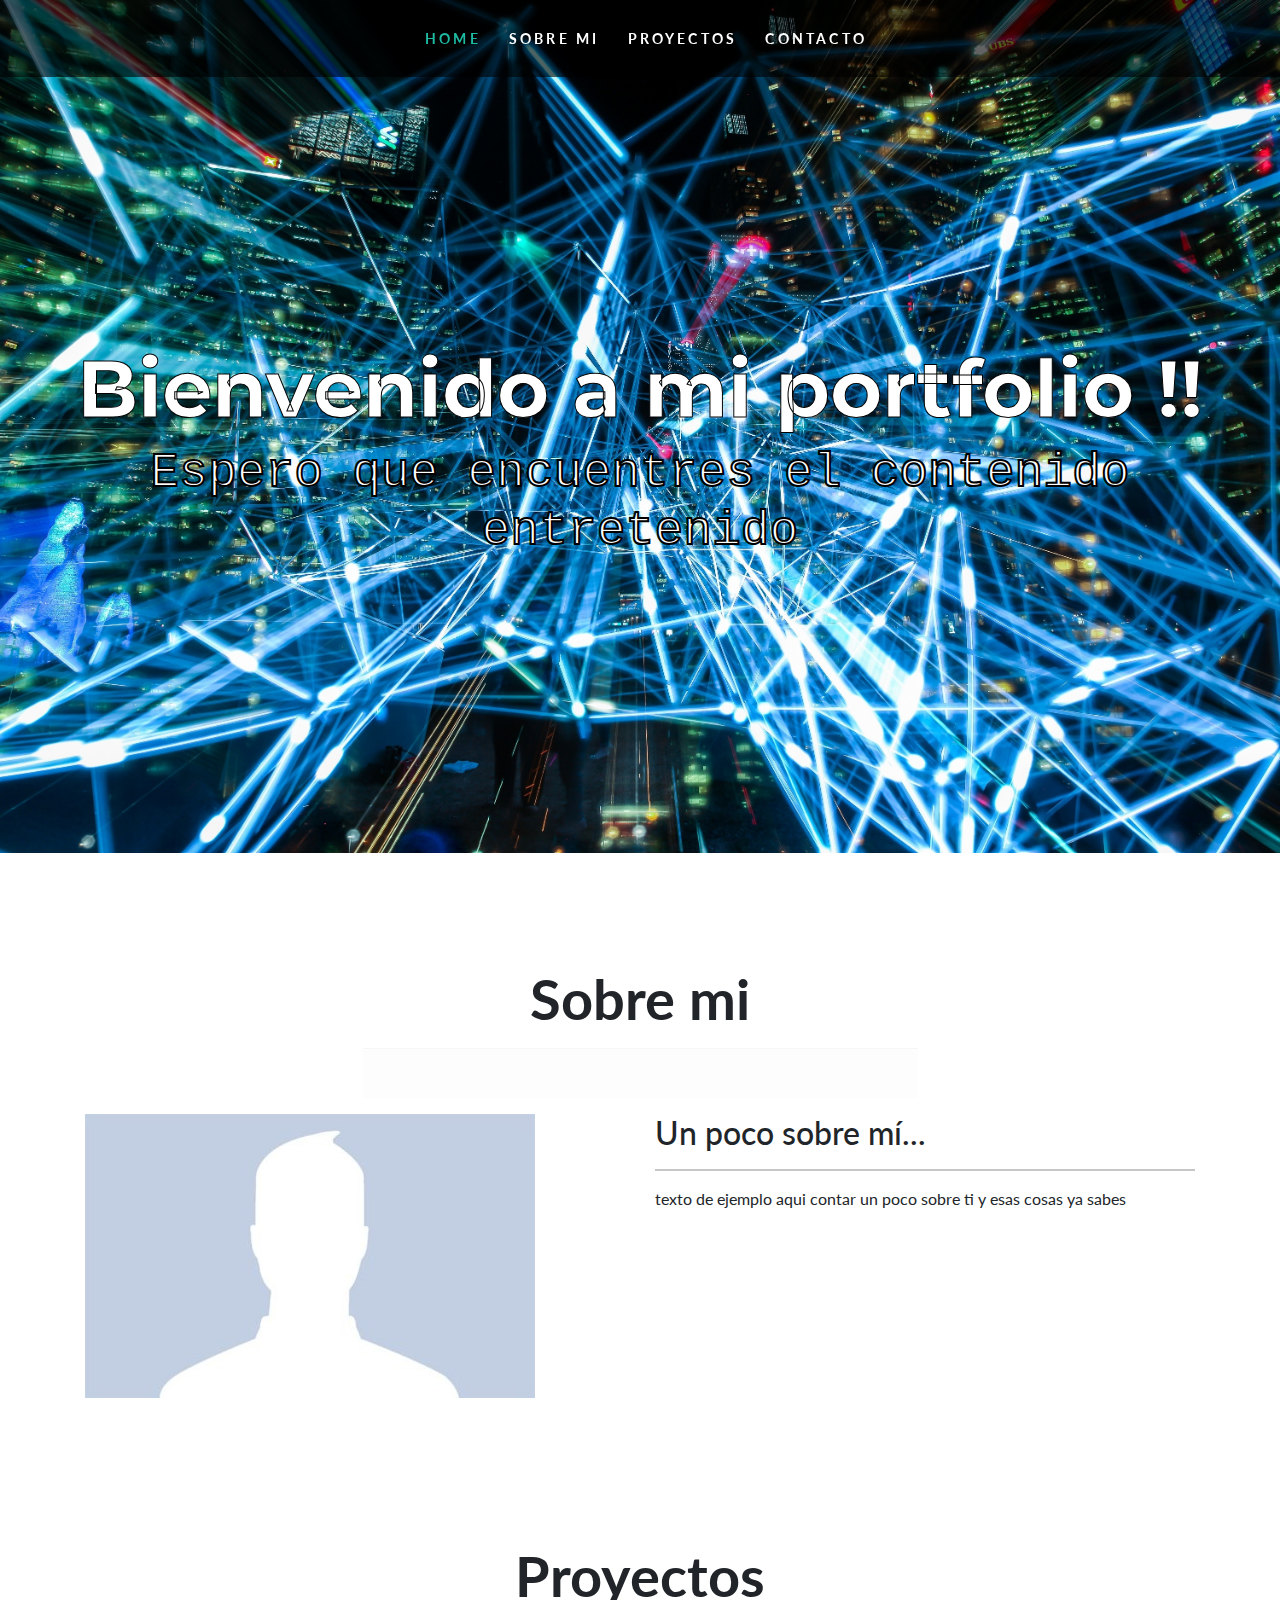
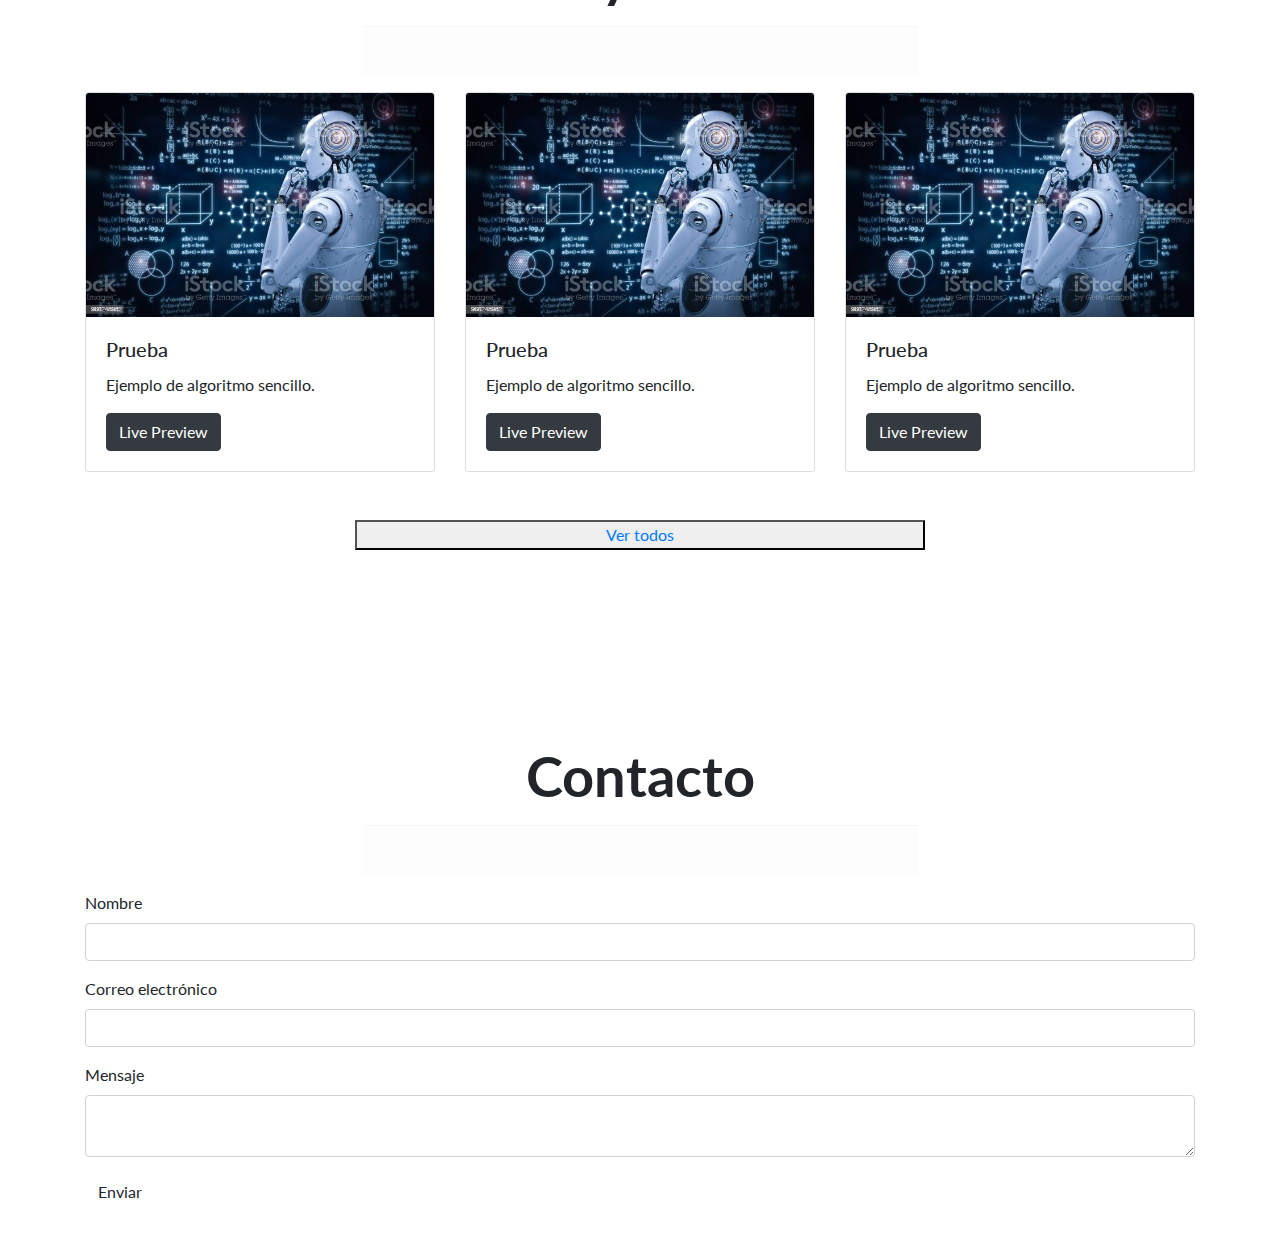
<file: index.html>
<!DOCTYPE html>
<html lang="es">

<head>
    <title>Porfolio Gonzalo Rasines</title>
    <meta charset="utf-8">
    <meta name="viewport" content="width=device-width, initial-scale=1">
    <link rel="stylesheet" type="text/css" href="css/bootstrap.min.css">
    <link rel="stylesheet" href="https://maxcdn.bootstrapcdn.com/bootstrap/4.5.2/css/bootstrap.min.css">
    <link rel="stylesheet" type="text/css" href="css/style.css">
    <div id="home">
        <!---------------Barra Navegación--------------->
        <nav class="navbar navbar-expand-md navbar-dark bg-light fixed-top">
            <div class="container-fluid">
                <button class="navbar-toggler" type="button" data-bs-toggle="collapse"
                    data-target="#navbarResponsive">
                    <span class="navbar-toggler-icon"></span>
                </button>
                <div class="collapse navbar-collapse" id="navbarResponsive">
                    <ul class="navbar-nav mx-auto">
                        <li class="nav-item">
                            <a class="nav-link" href="#home">Home</a>
                        </li>
                        <li class="nav-item">
                            <a class="nav-link" href="#about">Sobre mi</a>
                        </li>
                        <li class="nav-item">
                            <a class="nav-link" href="#Proyectos">Proyectos</a>
                        </li>
                        <li class="nav-item">
                            <a class="nav-link" href="#Contacto">Contacto</a>
                        </li>
                    </ul>
                </div>
            </div>
        </nav>
        <!---------------Background--------------->
        <div class="background">
            <img src="background.jpg" class="img-fluid">
        </div>
        <div class="heading-content text-center">
            <h1>Bienvenido a mi portfolio !!</h1>
            <h5>Espero que encuentres el contenido entretenido</h1>
        </div>
    </div>
</head>

<body data-spy="scroll" data-target="#navbarResponsive">
<div id="home">
</div>
<!---------------About--------------->
<div id="about" class="offset container mt-3 mb-5">
    <div class="post-heading text-center">
        <h3 class="display-4 font-weight-bold">Sobre mi</h3>
        <hr class="w-50 mx-auto pb-5 bg-light">
    </div>
    <div class="row">
        <div class="col-lg-6 col md-6 col-12">
            <img src="FotoPerfil.jpg" class="img-fluid">
        </div>
        <div class="col-lg-6 col-md-6 col-12">
            <h2>Un poco sobre mí...</h2>
            <hr>
            <p>texto de ejemplo aqui contar un poco sobre ti
                y esas cosas ya sabes
            </p>
        </div>
    </div>
</div>
<!---------------Proyectos--------------->
<div id="Proyectos" class="offset container mt-3 mb-5">
    <div class="post-heading text-center">
        <h3 class="display-4 font-weight-bold">Proyectos</h3>
        <hr class="w-50 mx-auto pb-5 bg-light">
    </div>
    <div class="row">
        <!---------------Carta 1--------------->
        <div class="col-lg-4 col md-6 col-12 pb-5">
            <div class="card">
                <img src="cardRobot.jpg" class="card-img-top" alt="...">
                <div class="card-body">
                    <h5 class="card-title">Prueba</h5>
                    <p class="card-text">Ejemplo de algoritmo
                        sencillo.
                    </p>
                    <a href="#" class="btn btn-dark">Live Preview</a>
                </div>
            </div>
        </div>
        <!---------------Carta 2--------------->
        <div class="col-lg-4 col md-6 col-12 pb-5">
            <div class="card">
                <img src="cardRobot.jpg" class="card-img-top" alt="...">
                <div class="card-body">
                    <h5 class="card-title">Prueba</h5>
                    <p class="card-text">Ejemplo de algoritmo
                        sencillo.
                    </p>
                    <a href="#" class="btn btn-dark">Live Preview</a>
                </div>
            </div>
        </div>
        <!---------------Carta 3--------------->
        <div class="col-lg-4 col md-6 col-12 pb-5">
            <div class="card">
                <img src="cardRobot.jpg" class="card-img-top" alt="...">
                <div class="card-body">
                    <h5 class="card-title">Prueba</h5>
                    <p class="card-text">Ejemplo de algoritmo
                        sencillo.
                    </p>
                    <a href="#" class="btn btn-dark">Live Preview</a>
                </div>
            </div>
        </div>
        <button class="button w-50 mx-auto mb-5">
            <a href="Ejemplo.html">Ver todos</a>
        </button>
    </div>
</div>
<!---------------Contacto--------------->
<div id="Contacto" class="offset container mx-auto mt-5 mb-5">
    <div class="post-heading text-center">
        <h3 class="display-4 font-weight-bold">Contacto</h3>
        <hr class="w-50 mx-auto pb-5 bg-light">
    </div>
    <form action="/action_page.php">
        <div class="form-group">
            <label for="email">Nombre</label>
            <input type="text" class="form-control" id="email">
        </div>
        <div class="form-group">
            <label for="email">Correo electrónico</label>
            <input type="email" class="form-control" id="email">
        </div>
        <div class="form-group">
            <label for="email">Mensaje</label>
            <textarea class="form-control"></textarea>
        </div>
    </form>
    <button type="submit" class="btn btn-default">Enviar</button>
</div>
    <!-- Option 2: Separate Popper and Bootstrap JS -->
    <script src="js/jquery-3.2.1.slim.min.js"></script>
    <script src="js/popper.min.js"></script>
    <script src="js/bootstrap.min.js"></script>
</body>

</html>
</file>
<file: css/style.css>
@import url('https://fonts.googleapis.com/css2?family=Lato:wght@400;700&family=Montserrat&family=Poppins&display=swap');
body{
    margin: 0;
    padding: 0;
    box-sizing: border-box;
    overflow-x: hidden;
    font-family: 'Lato' , sans-serif;
}
.offset:before{
    display: block;
    content: "";
    height: 6rem;
}
.navbar{
    text-transform: uppercase;
    font-size: 14px;
    font-weight: 700;
    letter-spacing: 0.2rem;
    background: rgba(0,0,0,0.6) !important;
    padding: 20px 0;
}
.navbar-dark .navbar-nav .nav-link{
    color: #fff;
    padding-left: 20px;
}
.navbar-dark .navbar-nav .nav-link.active,
.navbar-dark .navbar-nav .nav-link:hover{
    color: #1ebba3;
}
#home{
    position:relative;
}
.heading-content{
    position: absolute;
    top: 40%;
    width: 100%;
    max-width: 100%;
}
.heading-content h5{
    font-size: 3em;
    font-weight: 300;
    font-family: monospace;
    color: #fff;
    -webkit-text-stroke: 2px black;
}
.heading-content h1{
    font-size: 5em;
    font-weight: bolder;
    font-family: 'Montserrat' , sans-serif;
    color: #fff;
    -webkit-text-stroke: 1px black;
}
.heading-content p{
    font-size: 1em;
    text-transform: uppercase;
    font-weight: lighter;
    color: #ccc;
    word-spacing: 5px;
    letter-spacing: 2px;
}
</file>
